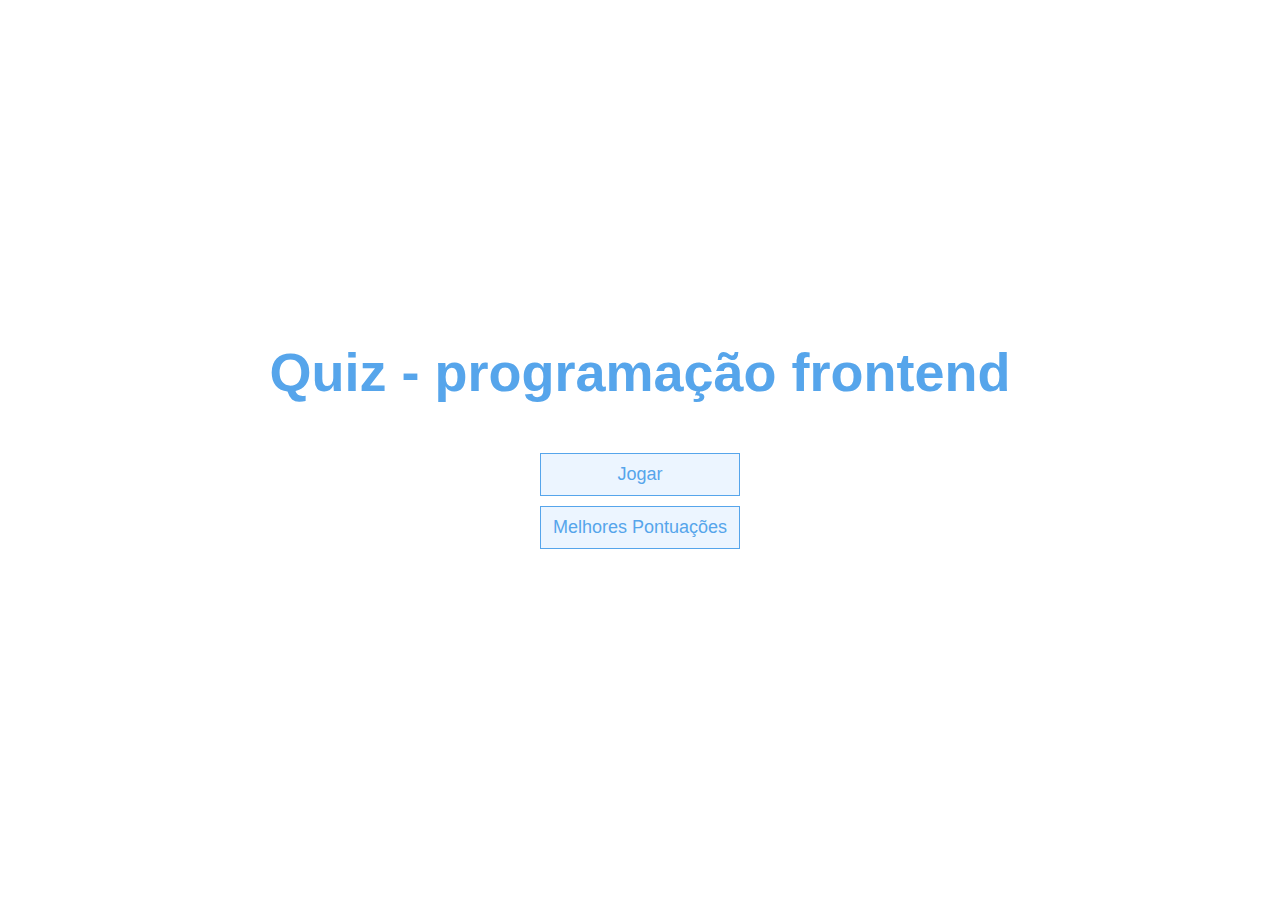
<file: index.html>
<!DOCTYPE html>
<html lang="en">
<head>
  <meta charset="UTF-8">
  <meta name="viewport" content="width=device-width, initial-scale=1.0">
  <title>Document</title>
  <link rel="stylesheet" href="app.css">
</head>
<body>
  
  <div class="container">
    <h1> Quiz - programação frontend </h1>
    <a class="btn" href="/game.html"> Jogar </a>
    <a class="btn" href="/highscores.html"> Melhores Pontuações </a>
  </div>

</body>
</html>
</file>
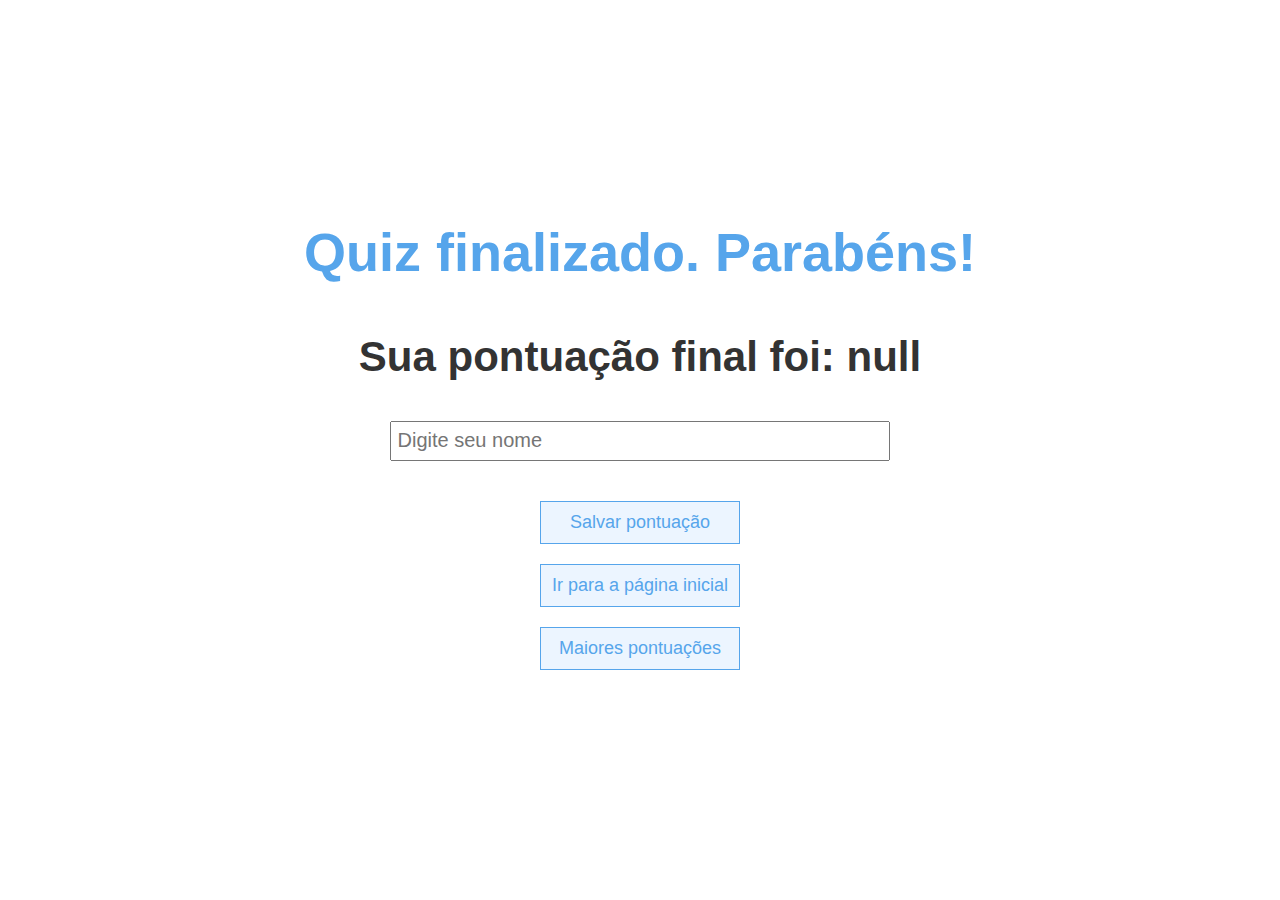
<file: end.html>
<!DOCTYPE html>
<html lang="en">
<head>
  <meta charset="UTF-8">
  <meta name="viewport" content="width=device-width, initial-scale=1.0">
  <title>Document</title>
  <link rel="stylesheet" href="app.css">
  <link rel="stylesheet" href="end.css">
</head>
<body>

  <div class="container">

    <h1> Quiz finalizado. Parabéns! </h1>
    <h2 id="finalScore"> Sua pontuação é: </h2>
    <form id="saveScoreForm">
      <input type="text" name="username" id="username" placeholder=" Digite seu nome" required>
      <button type="submit" class="btn"> Salvar pontuação</button>
    </form>
    <a class="btn" href="index.html"> Ir para a página inicial </a>
    <a class="btn" href="highscores.html"> Maiores pontuações </a>
  </div>  
  
  <script src="end.js"></script>
</body>
</html>
</file>
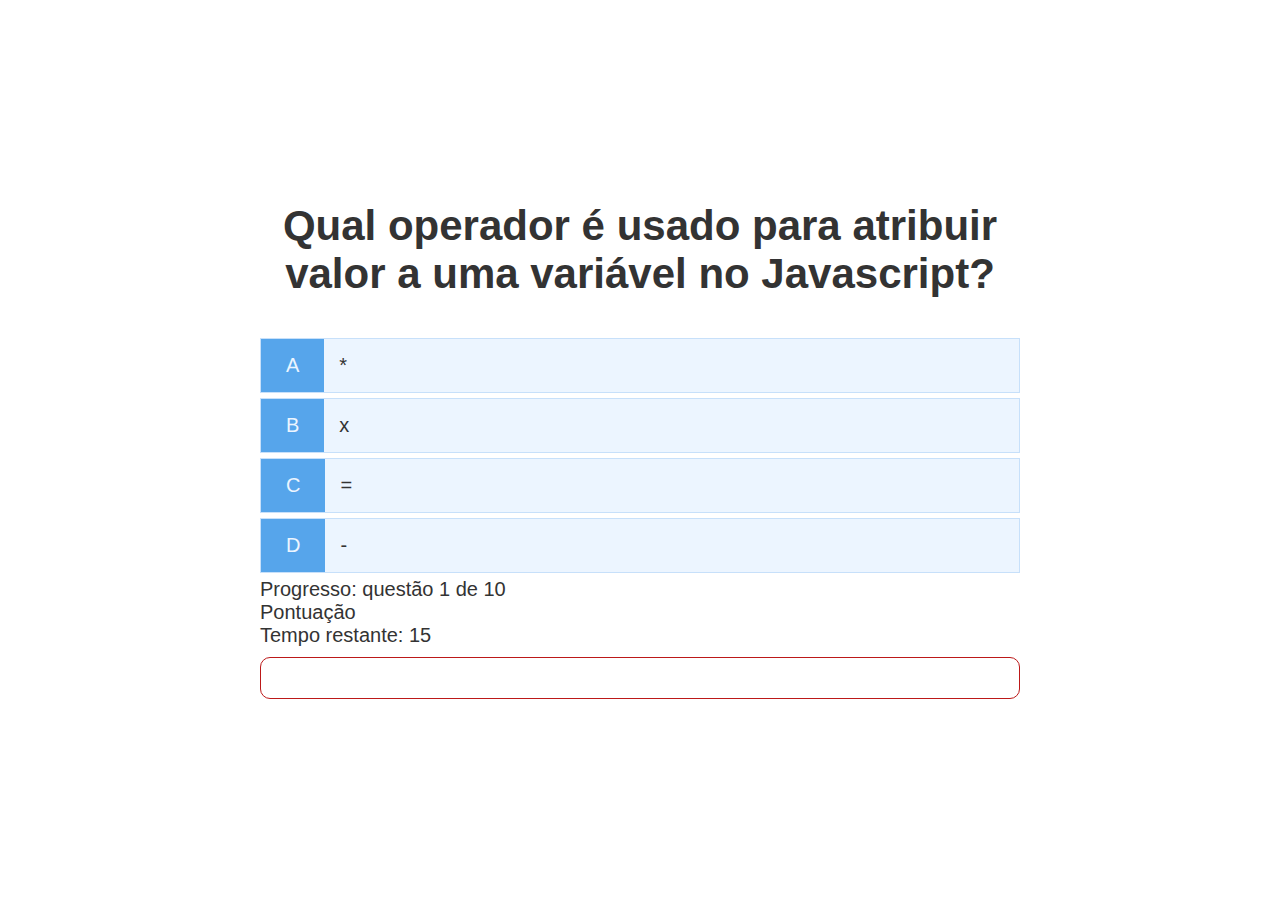
<file: game.html>
<!DOCTYPE html>
<html lang="en">
<head>
  <meta charset="UTF-8">
  <meta name="viewport" content="width=device-width, initial-scale=1.0">
  <title>Document</title>
  <link rel="stylesheet" href="app.css">
  <link rel="stylesheet" href="game.css">
</head>
<body>
  
  <div class="container">
    <h2 id="question" > Questão: Lorem ipsum dolor sit amet consectetur adipisicing elit. Nisi, iusto? </h2>
    <div class="choice-container">
      <p class="choice-prefix">A</p>
      <p class="choice-text" data-number="1"> Alternativa 1 </p>
    </div>
    <div class="choice-container">
      <p class="choice-prefix">B</p>
      <p class="choice-text" data-number="2"> Alternativa 2</p>
    </div>
    <div class="choice-container">
      <p class="choice-prefix">C</p>
      <p class="choice-text" data-number="3"> Alternativa 3</p>
    </div>
    <div class="choice-container">
      <p class="choice-prefix">D</p>
      <p class="choice-text" data-number="4"> Alternativa 4</p>
    </div>

    <div id="hud">
      <div id="hud-item">
        <p id="progress-text" > Progresso x de y </p>
      </div>
      <div id="hud-item">
        <p id="score"> Pontuação </p>
      </div>
      <div id="hud-item">
        <p id="timer">Tempo restante: 15</p>
      </div>
      <div class="bar-container">
        <div id="timer-bar" class="timer-countdown" style="--duration: 15"></div>
      </div>
    </div>
  </div>

<script src="game.js"></script>
</body>
</html>
</file>
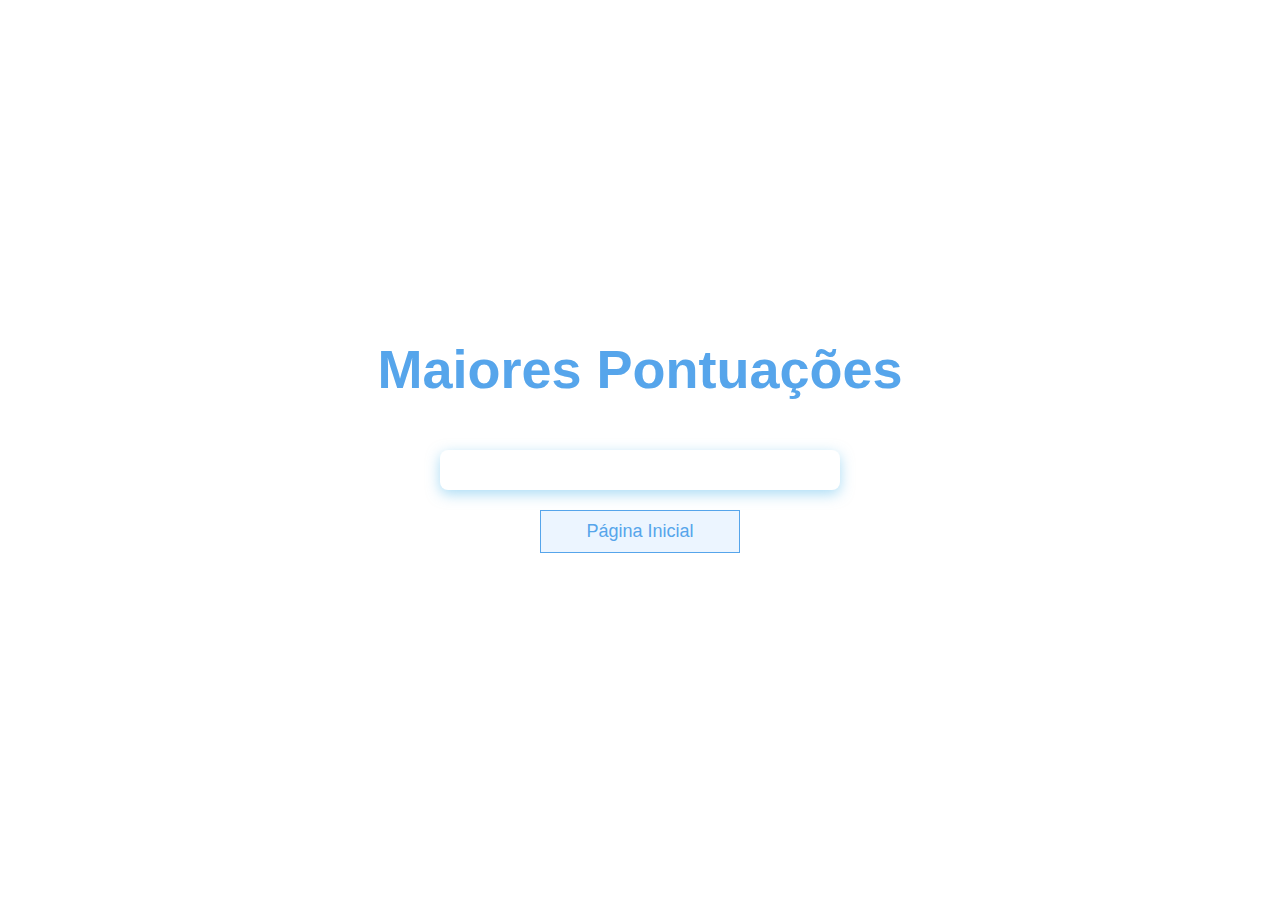
<file: highscores.html>
<!DOCTYPE html>
<html lang="en">
<head>
  <meta charset="UTF-8">
  <meta name="viewport" content="width=device-width, initial-scale=1.0">
  <title>Document</title>
  <link rel="stylesheet" href="app.css">
  <link rel="stylesheet" href="highscores.css">
</head>
<body>

  <div class="container">
    <h1> Maiores Pontuações </h1>
    <ul id="highScoresList" ></ul>
    <a class="btn" href="index.html"> Página Inicial </a>
  </div>
  
  <script src="highscores.js"></script>
</body>
</html>
</file>
<file: app.css>
:root{
  font-size: 62.5%;
  --bg-primary: #ecf5ff;
  --blue: #56a5eb;
  --black: #333;
  --box-shadow: 0 0.4rem 1.4rem 0 rgba(86, 185, 235, 0.5) ;                 
  --green: #26cb2b;
  --red: #bc1919;
  --choice-border: 0.1rem solid rgb(86, 165, 235, 0.25);
}

* {
  box-sizing: border-box;
  margin: 0;
  padding: 0;
  font-family: Arial, Helvetica, sans-serif;
  color: var(--black);
}

.container {
  width: 100vw;
  height: 100vh;
  display: flex;
  justify-content: center;
  align-items: center;
  flex-direction: column;
  max-width: 80rem;
  margin: 0 auto;
  padding: 2rem;
}

.container>*{
  width: 100%;
}

h1 {
  font-size: 5.4rem;
  color: var(--blue);
  margin-bottom: 5rem;
  text-align: center;
}

h2 {
  font-size: 4.2rem;
  margin-bottom: 4rem;
  font-weight: 700;
  text-align: center;
}

p {
  font-size: 2rem;
}

/* Buttons */

.btn {
  font-size: 1.8rem;
  padding: 1rem 0;
  width: 20rem;
  text-align: center;
  margin-bottom: 1rem;
  border: 0.1rem solid var(--blue);
  text-decoration: none;
  color: var(--blue);
  background-color: var(--bg-primary);
}

.btn:hover {
  cursor: pointer;
  box-shadow: var(--box-shadow);
  transform: translateY(-0.1rem);
  transition: transform 150ms;
}
</file>
<file: end.css>
a {
  margin-top: 1rem;
}

form {
  display: flex;
  flex-direction: column;
  align-items: center;
}

form > input {
  height: 4rem;
  width: 50rem;
  font-size: 2rem;
}

form > button {
  margin-top: 4rem;
}
</file>
<file: game.css>
.choice-container {
  display: flex;
  margin-bottom: 0.5rem;
  width: 100%;
  font-size: 1.8rem;
  border: var(--choice-border);
  background-color: var(--bg-primary);
}

.choice-container:hover {
  cursor: pointer;
  box-shadow: var(--box-shadow);
  transform: translateY(-0.1rem);
  transition: transform 150ms;
}

.choice-prefix {
  padding: 1.5rem 2.5rem;
  background-color: var(--blue);
  color: var(--bg-primary);
}

.choice-text {
  padding: 1.5rem;
  width: 100%;
}

/* ALTERANDO AS CORES DA ALTERNATIVA SELECIONADA */

.correct {
  background-color: var(--green);
}

.incorrect {
  background-color: var(--red);
}

.bar-container {
  border: 0.1rem solid var(--red);
  border-radius: 1rem;
  margin-top: 1rem;
  height: 4.2rem;
}

.timer-countdown {
  margin: 1rem;
  height: 2rem;
  animation: barDepletion calc(var(--duration) * 1s) steps(var(--duration)) ;
  transform-origin: left center;
}

@keyframes barDepletion {
  to {transform:  scaleX(0);}

  0%{background-color: var(--green);}
  100%{background-color: var(--red);}
}
</file>
<file: highscores.css>
#highScoresList {
  list-style: none;
  width: 100%;
  max-width: 40rem;
  background-color: var(--white);
  padding: 2rem;
  border-radius: 0.8rem;
  box-shadow: var(--box-shadow);
  margin-bottom: 2rem;
}

#highScoresList li {
  font-size: 2rem;
  padding: 1rem;
  border-bottom: 0.1rem solid var(--black);
}

#highScoresList li:last-child {
  border-bottom: none;
}
</file>
